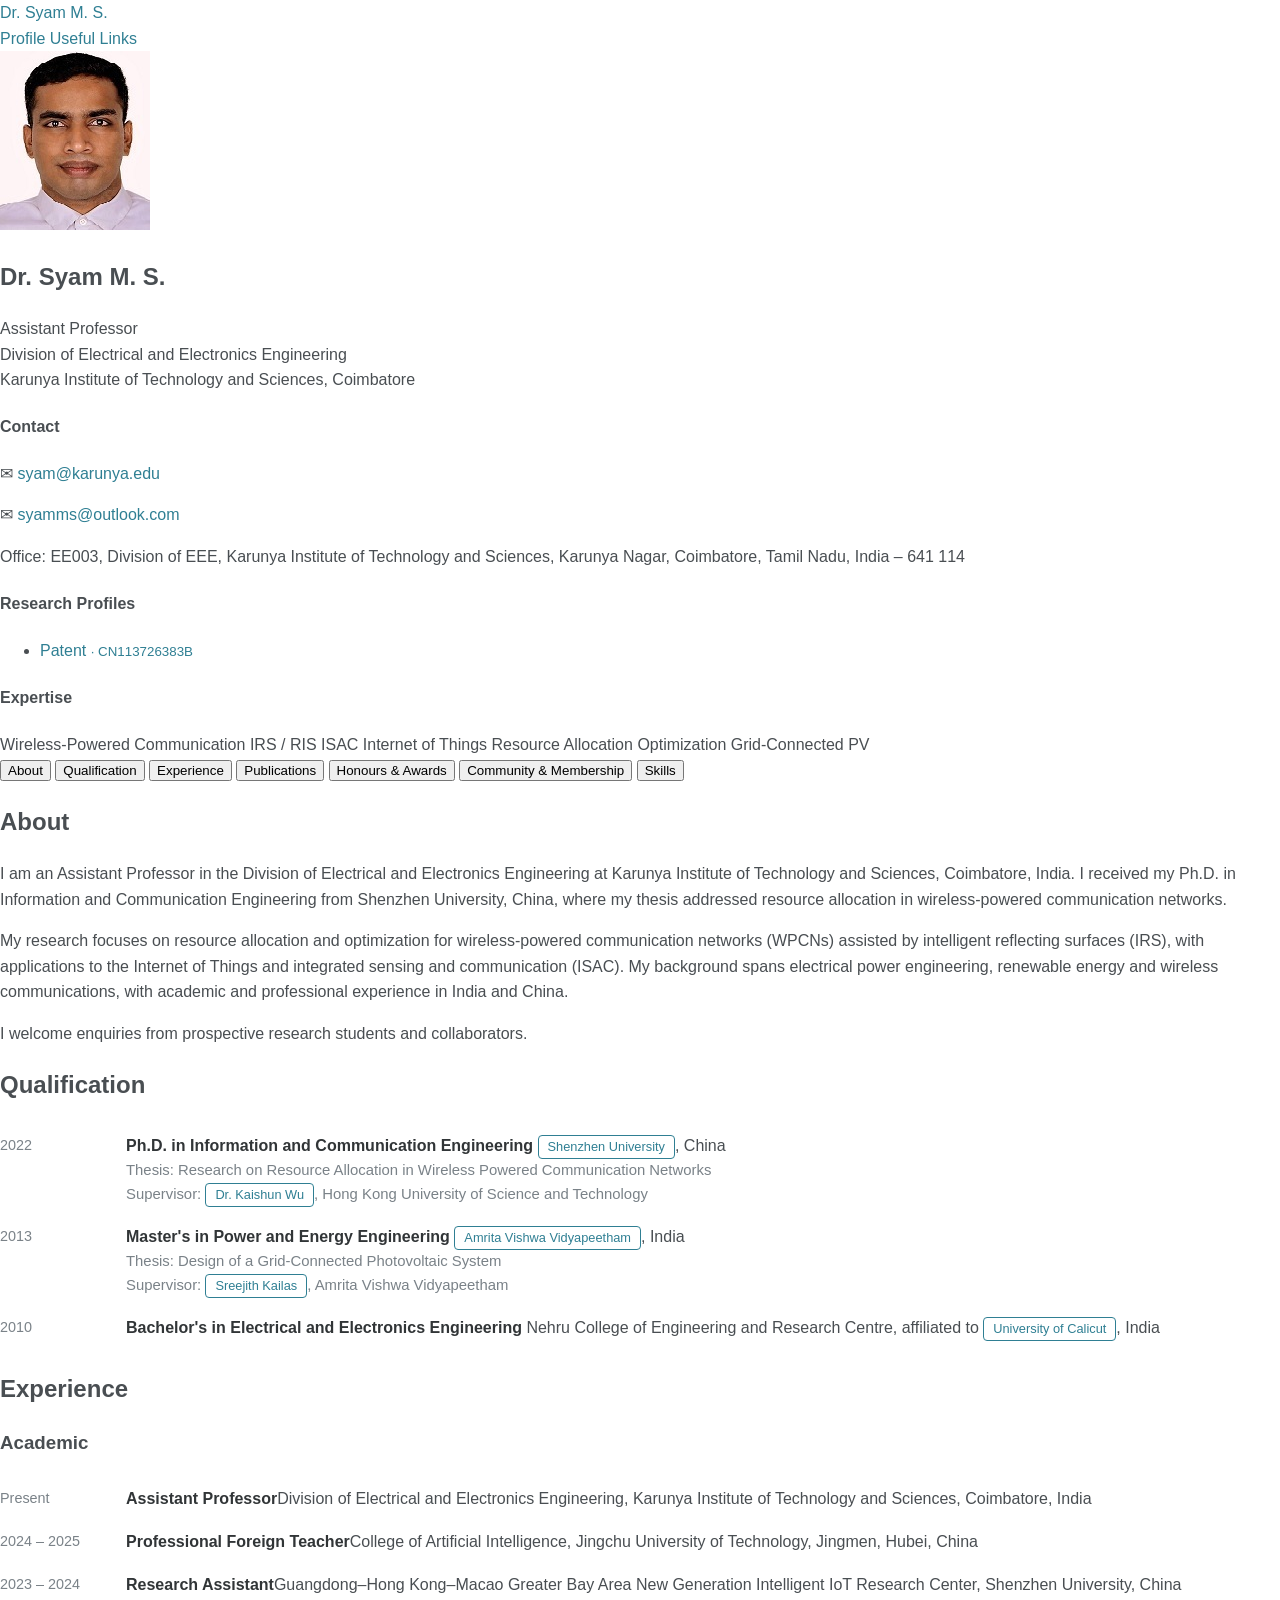
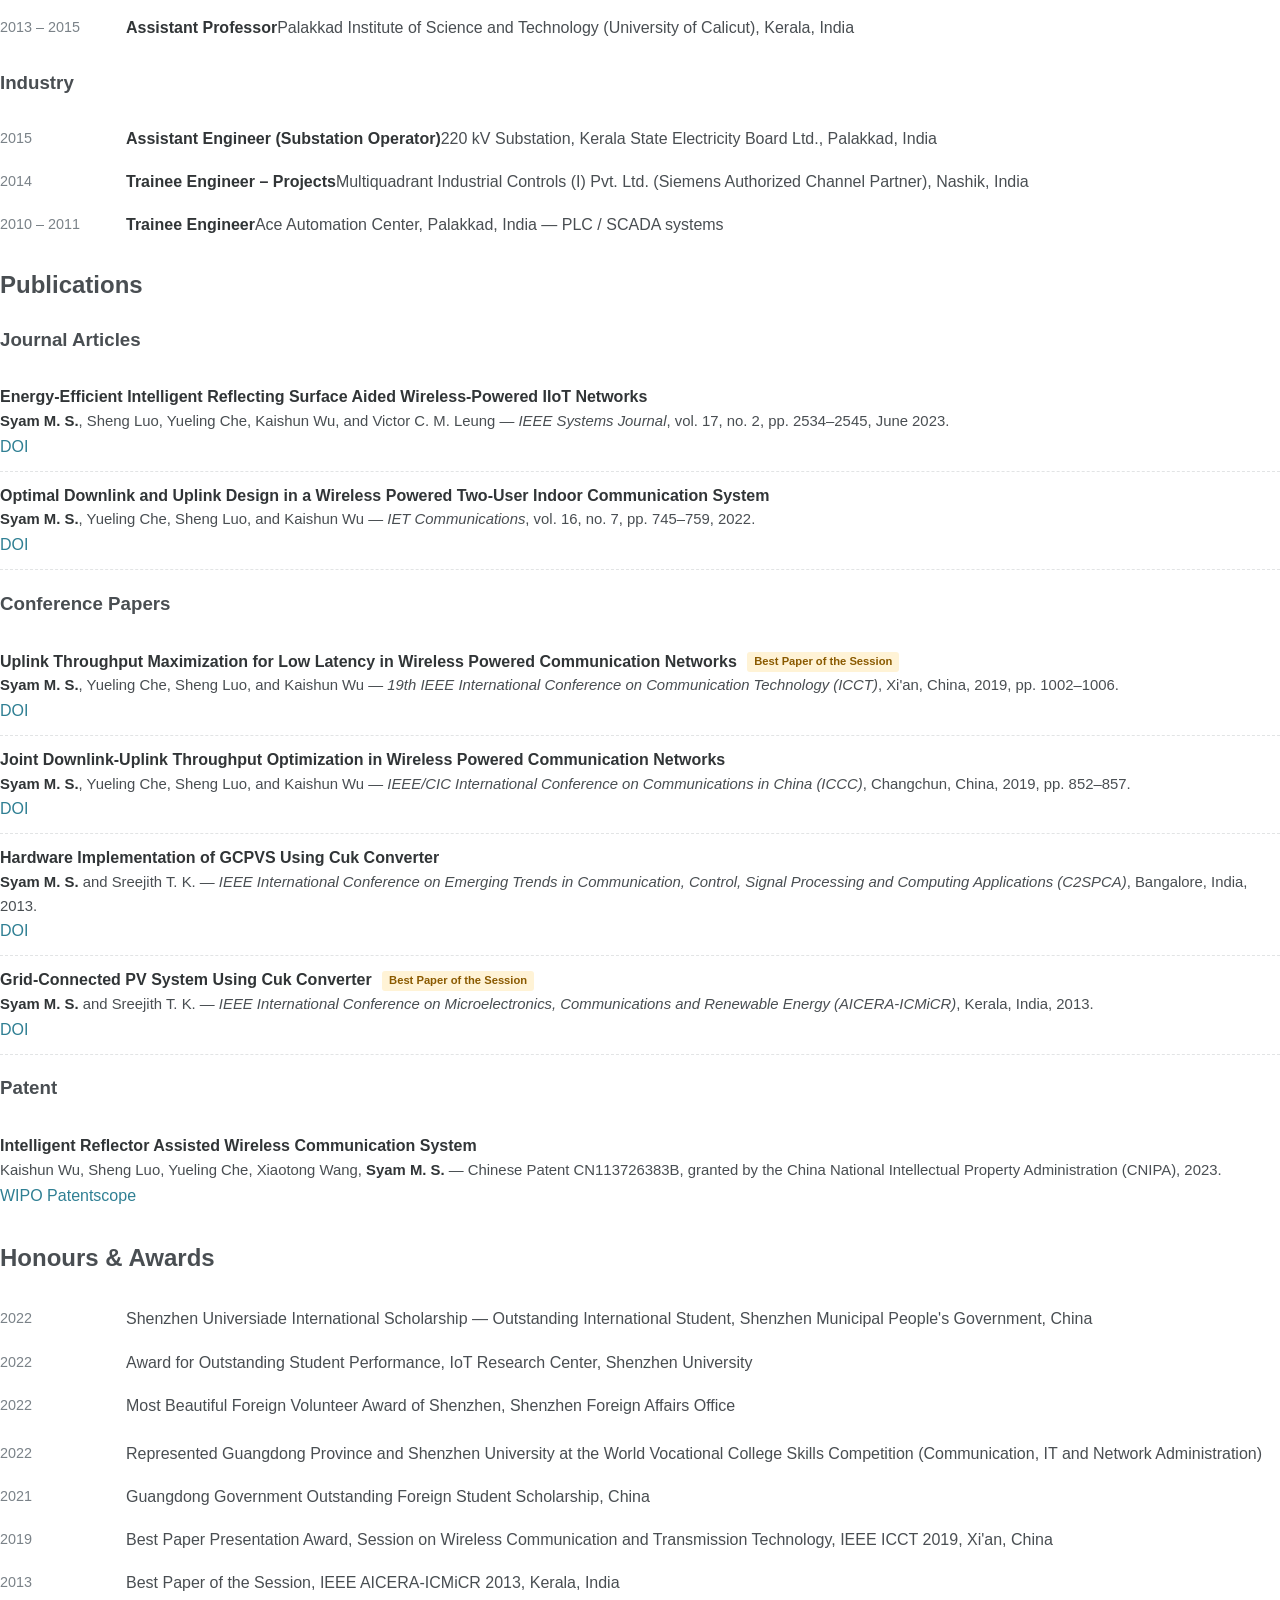
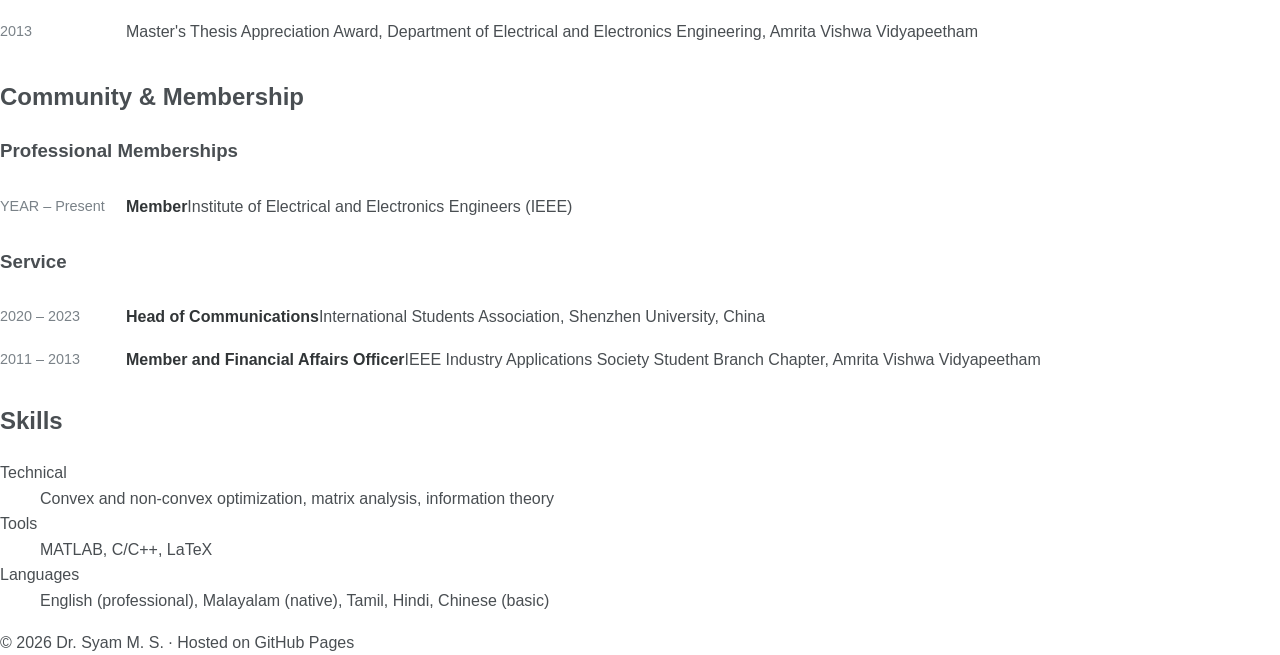
<file: index(1).html>
<!DOCTYPE html>
<html lang="en">
<head>
<meta charset="UTF-8">
<meta name="viewport" content="width=device-width, initial-scale=1.0">
<title>Dr. Syam M. S. | Karunya Institute of Technology and Sciences</title>
<meta name="description" content="Dr. Syam M. S., Assistant Professor, Division of Electrical and Electronics Engineering, Karunya Institute of Technology and Sciences, Coimbatore. Research on wireless-powered communication networks, intelligent reflecting surfaces, IoT and ISAC.">
<link href="https://fonts.googleapis.com/css2?family=Source+Serif+4:wght@400;600&family=Inter:wght@400;500;600&display=swap" rel="stylesheet">
<link rel="stylesheet" href="style.css">
</head>
<body>

<header>
  <div class="top">
    <a class="brand" href="index.html">Dr. Syam M. S.</a>
    <nav>
      <a href="index.html" class="active">Profile</a>
      <a href="resources.html">Useful Links</a>
    </nav>
  </div>
</header>

<div class="wrap">

  <!-- =============== LEFT: PROFILE CARD =============== -->
  <aside class="card profile">
    <!-- Upload your photo to the repository with the name photo.jpg -->
    <img class="photo" src="photo.jpg" alt="Dr. Syam M. S.">
    <h1>Dr. Syam M. S.</h1>
    <p class="desig">Assistant Professor<br>Division of Electrical and Electronics Engineering<br>Karunya Institute of Technology and Sciences, Coimbatore</p>

    <div class="block">
      <h4>Contact</h4>
      <p>✉ <a href="mailto:syam@karunya.edu">syam@karunya.edu</a></p>
      <p>✉ <a href="mailto:syamms@outlook.com">syamms@outlook.com</a></p>
      <p>Office: EE003, Division of EEE, Karunya Institute of Technology and Sciences, Karunya Nagar, Coimbatore, Tamil Nadu, India – 641 114</p>
    </div>

    <div class="block">
      <h4>Research Profiles</h4>
      <ul class="ids">
        <!-- Add your ID/link, then delete the comment markers around that line -->
        <!-- <li><a href="https://scholar.google.com/citations?user=YOUR_ID" target="_blank">Google Scholar</a></li> -->
        <!-- <li><a href="https://www.webofscience.com/wos/author/record/YOUR_RID" target="_blank">Web of Science <small>· ResearcherID: XXX-0000-0000</small></a></li> -->
        <!-- <li><a href="https://orcid.org/0000-0000-0000-0000" target="_blank">ORCID <small>· 0000-0000-0000-0000</small></a></li> -->
        <!-- <li><a href="https://www.scopus.com/authid/detail.uri?authorId=YOUR_ID" target="_blank">Scopus <small>· Author ID</small></a></li> -->
        <!-- <li><a href="https://ieeexplore.ieee.org/author/YOUR_ID" target="_blank">IEEE Xplore</a></li> -->
        <!-- <li><a href="https://vidwan.inflibnet.ac.in/profile/YOUR_ID" target="_blank">Vidwan</a></li> -->
        <!-- <li><a href="https://www.linkedin.com/in/YOUR_PROFILE" target="_blank">LinkedIn</a></li> -->
        <li><a href="https://patentscope.wipo.int/search/en/detail.jsf?docPN=CN113726383" target="_blank">Patent <small>· CN113726383B</small></a></li>
      </ul>
    </div>

    <div class="block">
      <h4>Expertise</h4>
      <div class="expertise">
        <span>Wireless-Powered Communication</span>
        <span>IRS / RIS</span>
        <span>ISAC</span>
        <span>Internet of Things</span>
        <span>Resource Allocation</span>
        <span>Optimization</span>
        <span>Grid-Connected PV</span>
      </div>
    </div>
  </aside>

  <!-- =============== RIGHT: TABBED CONTENT =============== -->
  <main class="card">
    <div class="tabs">
      <button data-tab="about" class="active">About</button>
      <button data-tab="qualification">Qualification</button>
      <button data-tab="experience">Experience</button>
      <button data-tab="publications">Publications</button>
      <button data-tab="awards">Honours &amp; Awards</button>
      <button data-tab="membership">Community &amp; Membership</button>
      <button data-tab="skills">Skills</button>
    </div>

    <!-- ===== ABOUT ===== -->
    <section class="panel active" id="about">
      <h2>About</h2>
      <p>
        I am an Assistant Professor in the Division of Electrical and Electronics Engineering at
        Karunya Institute of Technology and Sciences, Coimbatore, India. I received my Ph.D. in
        Information and Communication Engineering from Shenzhen University, China, where my thesis
        addressed resource allocation in wireless-powered communication networks.
      </p>
      <p>
        My research focuses on resource allocation and optimization for wireless-powered
        communication networks (WPCNs) assisted by intelligent reflecting surfaces (IRS), with
        applications to the Internet of Things and integrated sensing and communication (ISAC).
        My background spans electrical power engineering, renewable energy and wireless
        communications, with academic and professional experience in India and China.
      </p>
      <p>I welcome enquiries from prospective research students and collaborators.</p>
    </section>

    <!-- ===== QUALIFICATION ===== -->
    <section class="panel" id="qualification">
      <h2>Qualification</h2>
      <div class="entry">
        <div class="when">2022</div>
        <div>
          <strong>Ph.D. in Information and Communication Engineering</strong>
          <a class="pill" href="https://www.szu.edu.cn/" target="_blank">Shenzhen University</a>, China
          <div class="sub">Thesis: Research on Resource Allocation in Wireless Powered Communication Networks</div>
          <div class="sub">Supervisor: <a class="pill" href="https://kaishun-wu.github.io/" target="_blank">Dr. Kaishun Wu</a>, Hong Kong University of Science and Technology</div>
        </div>
      </div>
      <div class="entry">
        <div class="when">2013</div>
        <div>
          <strong>Master's in Power and Energy Engineering</strong>
          <a class="pill" href="https://www.amrita.edu/" target="_blank">Amrita Vishwa Vidyapeetham</a>, India
          <div class="sub">Thesis: Design of a Grid-Connected Photovoltaic System</div>
          <div class="sub">Supervisor: <a class="pill" href="https://www.amrita.edu/faculty/sreejithkailas/" target="_blank">Sreejith Kailas</a>, Amrita Vishwa Vidyapeetham</div>
        </div>
      </div>
      <div class="entry">
        <div class="when">2010</div>
        <div>
          <strong>Bachelor's in Electrical and Electronics Engineering</strong>
          Nehru College of Engineering and Research Centre, affiliated to <a class="pill" href="https://uoc.ac.in/" target="_blank">University of Calicut</a>, India
        </div>
      </div>
    </section>

    <!-- ===== EXPERIENCE ===== -->
    <section class="panel" id="experience">
      <h2>Experience</h2>
      <h3>Academic</h3>
      <div class="entry"><div class="when">Present</div><div><strong>Assistant Professor</strong>Division of Electrical and Electronics Engineering, Karunya Institute of Technology and Sciences, Coimbatore, India</div></div>
      <div class="entry"><div class="when">2024 – 2025</div><div><strong>Professional Foreign Teacher</strong>College of Artificial Intelligence, Jingchu University of Technology, Jingmen, Hubei, China</div></div>
      <div class="entry"><div class="when">2023 – 2024</div><div><strong>Research Assistant</strong>Guangdong–Hong Kong–Macao Greater Bay Area New Generation Intelligent IoT Research Center, Shenzhen University, China</div></div>
      <div class="entry"><div class="when">2013 – 2015</div><div><strong>Assistant Professor</strong>Palakkad Institute of Science and Technology (University of Calicut), Kerala, India</div></div>
      <h3>Industry</h3>
      <div class="entry"><div class="when">2015</div><div><strong>Assistant Engineer (Substation Operator)</strong>220 kV Substation, Kerala State Electricity Board Ltd., Palakkad, India</div></div>
      <div class="entry"><div class="when">2014</div><div><strong>Trainee Engineer – Projects</strong>Multiquadrant Industrial Controls (I) Pvt. Ltd. (Siemens Authorized Channel Partner), Nashik, India</div></div>
      <div class="entry"><div class="when">2010 – 2011</div><div><strong>Trainee Engineer</strong>Ace Automation Center, Palakkad, India — PLC / SCADA systems</div></div>
    </section>

    <!-- ===== PUBLICATIONS ===== -->
    <section class="panel" id="publications">
      <h2>Publications</h2>

    <h3>Journal Articles</h3>
    <div class="pub">
      <div class="pub-title">Energy-Efficient Intelligent Reflecting Surface Aided Wireless-Powered IIoT Networks</div>
      <div class="pub-meta"><b>Syam M. S.</b>, Sheng Luo, Yueling Che, Kaishun Wu, and Victor C. M. Leung — <em>IEEE Systems Journal</em>, vol. 17, no. 2, pp. 2534–2545, June 2023.</div>
      <div class="pub-links"><a href="https://doi.org/10.1109/JSYST.2022.3186964" target="_blank">DOI</a></div>
    </div>
    <div class="pub">
      <div class="pub-title">Optimal Downlink and Uplink Design in a Wireless Powered Two-User Indoor Communication System</div>
      <div class="pub-meta"><b>Syam M. S.</b>, Yueling Che, Sheng Luo, and Kaishun Wu — <em>IET Communications</em>, vol. 16, no. 7, pp. 745–759, 2022.</div>
      <div class="pub-links"><a href="https://doi.org/10.1049/cmu2.12368" target="_blank">DOI</a></div>
    </div>

    <h3>Conference Papers</h3>
    <div class="pub">
      <div class="pub-title">Uplink Throughput Maximization for Low Latency in Wireless Powered Communication Networks <span class="badge">Best Paper of the Session</span></div>
      <div class="pub-meta"><b>Syam M. S.</b>, Yueling Che, Sheng Luo, and Kaishun Wu — <em>19th IEEE International Conference on Communication Technology (ICCT)</em>, Xi'an, China, 2019, pp. 1002–1006.</div>
      <div class="pub-links"><a href="https://doi.org/10.1109/ICCT46805.2019.8947043" target="_blank">DOI</a></div>
    </div>
    <div class="pub">
      <div class="pub-title">Joint Downlink-Uplink Throughput Optimization in Wireless Powered Communication Networks</div>
      <div class="pub-meta"><b>Syam M. S.</b>, Yueling Che, Sheng Luo, and Kaishun Wu — <em>IEEE/CIC International Conference on Communications in China (ICCC)</em>, Changchun, China, 2019, pp. 852–857.</div>
      <div class="pub-links"><a href="https://doi.org/10.1109/ICCChina.2019.8855977" target="_blank">DOI</a></div>
    </div>
    <div class="pub">
      <div class="pub-title">Hardware Implementation of GCPVS Using Cuk Converter</div>
      <div class="pub-meta"><b>Syam M. S.</b> and Sreejith T. K. — <em>IEEE International Conference on Emerging Trends in Communication, Control, Signal Processing and Computing Applications (C2SPCA)</em>, Bangalore, India, 2013.</div>
      <div class="pub-links"><a href="https://doi.org/10.1109/C2SPCA.2013.6749380" target="_blank">DOI</a></div>
    </div>
    <div class="pub">
      <div class="pub-title">Grid-Connected PV System Using Cuk Converter <span class="badge">Best Paper of the Session</span></div>
      <div class="pub-meta"><b>Syam M. S.</b> and Sreejith T. K. — <em>IEEE International Conference on Microelectronics, Communications and Renewable Energy (AICERA-ICMiCR)</em>, Kerala, India, 2013.</div>
      <div class="pub-links"><a href="https://doi.org/10.1109/AICERA-ICMiCR.2013.6576036" target="_blank">DOI</a></div>
    </div>

    <h3>Patent</h3>
    <div class="pub">
      <div class="pub-title">Intelligent Reflector Assisted Wireless Communication System</div>
      <div class="pub-meta">Kaishun Wu, Sheng Luo, Yueling Che, Xiaotong Wang, <b>Syam M. S.</b> — Chinese Patent CN113726383B, granted by the China National Intellectual Property Administration (CNIPA), 2023.</div>
      <div class="pub-links"><a href="https://patentscope.wipo.int/search/en/detail.jsf?docPN=CN113726383" target="_blank">WIPO Patentscope</a></div>
    </div>
    </section>

    <!-- ===== AWARDS ===== -->
    <section class="panel" id="awards">
      <h2>Honours &amp; Awards</h2>
    <div class="entry"><div class="when">2022</div><div>Shenzhen Universiade International Scholarship — Outstanding International Student, Shenzhen Municipal People's Government, China</div></div>
    <div class="entry"><div class="when">2022</div><div>Award for Outstanding Student Performance, IoT Research Center, Shenzhen University</div></div>
    <div class="entry"><div class="when">2022</div><div>Most Beautiful Foreign Volunteer Award of Shenzhen, Shenzhen Foreign Affairs Office
      <div class="btns">
        <!-- Replace the # with the real links, then delete the comment markers around each line -->
        <!-- <a href="#" target="_blank">University News</a> -->
        <!-- <a href="#" target="_blank">Government News</a> -->
        <!-- <a href="certificates/foreign-volunteer-award.pdf" target="_blank">Certificate</a> -->
      </div>
    </div></div>
    <div class="entry"><div class="when">2022</div><div>Represented Guangdong Province and Shenzhen University at the World Vocational College Skills Competition (Communication, IT and Network Administration)</div></div>
    <div class="entry"><div class="when">2021</div><div>Guangdong Government Outstanding Foreign Student Scholarship, China</div></div>
    <div class="entry"><div class="when">2019</div><div>Best Paper Presentation Award, Session on Wireless Communication and Transmission Technology, IEEE ICCT 2019, Xi'an, China</div></div>
    <div class="entry"><div class="when">2013</div><div>Best Paper of the Session, IEEE AICERA-ICMiCR 2013, Kerala, India
      <div class="btns">
        <!-- <a href="#" target="_blank">Amrita News</a> -->
      </div>
    </div></div>
    <div class="entry"><div class="when">2013</div><div>Master's Thesis Appreciation Award, Department of Electrical and Electronics Engineering, Amrita Vishwa Vidyapeetham
      <div class="btns">
        <!-- <a href="certificates/master-thesis-award.pdf" target="_blank">Certificate</a> -->
      </div>
    </div></div>
    </section>

    <!-- ===== MEMBERSHIP ===== -->
    <section class="panel" id="membership">
      <h2>Community &amp; Membership</h2>
      <h3>Professional Memberships</h3>
      <div class="entry"><div class="when">YEAR – Present</div><div><strong>Member</strong>Institute of Electrical and Electronics Engineers (IEEE) <!-- · Membership No. XXXXXXXX --></div></div>
      <!-- Copy the line above for each additional membership -->

      <h3>Service</h3>
      <div class="entry"><div class="when">2020 – 2023</div><div><strong>Head of Communications</strong>International Students Association, Shenzhen University, China</div></div>
      <div class="entry"><div class="when">2011 – 2013</div><div><strong>Member and Financial Affairs Officer</strong>IEEE Industry Applications Society Student Branch Chapter, Amrita Vishwa Vidyapeetham</div></div>
    </section>

    <!-- ===== SKILLS ===== -->
    <section class="panel" id="skills">
      <h2>Skills</h2>
      <dl class="skills">
        <dt>Technical</dt><dd>Convex and non-convex optimization, matrix analysis, information theory</dd>
        <dt>Tools</dt><dd>MATLAB, C/C++, LaTeX</dd>
        <dt>Languages</dt><dd>English (professional), Malayalam (native), Tamil, Hindi, Chinese (basic)</dd>
      </dl>
    </section>
  </main>
</div>

<footer>© 2026 Dr. Syam M. S. · Hosted on GitHub Pages</footer>

<script>
  // Tab switching; also supports links like index.html#publications
  const buttons = document.querySelectorAll('.tabs button');
  function show(id) {
    if (!document.getElementById(id)) return;
    buttons.forEach(b => b.classList.toggle('active', b.dataset.tab === id));
    document.querySelectorAll('.panel').forEach(p => p.classList.toggle('active', p.id === id));
  }
  buttons.forEach(b => b.addEventListener('click', () => { show(b.dataset.tab); history.replaceState(null, '', '#' + b.dataset.tab); }));
  if (location.hash) show(location.hash.slice(1));
</script>
</body>
</html>
</file>
<file: style.css>
/* ===== AcademicPages-style theme, shared by all pages ===== */
:root {
  --text: #494e52;
  --dark: #313537;
  --muted: #7a8288;
  --link: #2f7f93;
  --link-hover: #1d5868;
  --border: #f2f3f3;
  --border-dark: #e2e4e5;
}
* { box-sizing: border-box; }
html { font-size: 16px; }
body {
  margin: 0; color: var(--text); background: #fff;
  font-family: -apple-system, BlinkMacSystemFont, "Roboto", "Segoe UI", "Helvetica Neue", "Lucida Grande", Arial, sans-serif;
  line-height: 1.6; display: flex; flex-direction: column; min-height: 100vh;
}
a { color: var(--link); text-decoration: none; }
a:hover { color: var(--link-hover); text-decoration: underline; }

/* ---------- Top menu ---------- */
.masthead { border-bottom: 1px solid var(--border); position: sticky; top: 0; background: #fff; z-index: 20; }
.masthead-inner { max-width: 1280px; margin: 0 auto; padding: 14px 2em; display: flex; align-items: center; gap: 1.6em; flex-wrap: wrap; }
.site-title { font-weight: 700; color: var(--dark); font-size: 1.05rem; margin-right: auto; }
.site-title:hover { text-decoration: none; color: var(--dark); }
.masthead nav { display: flex; gap: 1.6em; flex-wrap: wrap; }
.masthead nav a { color: var(--text); font-size: 0.95rem; padding: 2px 0; border-bottom: 2px solid transparent; }
.masthead nav a:hover, .masthead nav a.active { color: var(--dark); text-decoration: none; border-bottom-color: var(--muted); }
.menu-toggle { display: none; background: none; border: none; font-size: 1.4rem; color: var(--dark); cursor: pointer; }

/* ---------- Page: sidebar + content ---------- */
.page { max-width: 1280px; width: 100%; margin: 0 auto; padding: 2.5em 2em 3em; display: grid; grid-template-columns: 250px 1fr; gap: 3em; flex: 1; }
.sidebar { font-size: 0.85rem; position: sticky; top: 80px; align-self: start; }
.avatar { width: 175px; height: 175px; object-fit: cover; border-radius: 50%; border: 1px solid var(--border-dark); padding: 5px; background: #fff; display: block; }
.author-name { font-size: 1.25rem; color: var(--dark); margin: 0.8em 0 0.3em; }
.author-bio { color: var(--muted); margin: 0 0 1em; }
.follow-btn { display: none; }
.author-links { list-style: none; padding: 0; margin: 0; }
.author-links li { margin: 0 0 0.55em; display: flex; }
.author-links i { width: 22px; flex: none; color: var(--dark); padding-top: 3px; text-align: left; }
.author-links a, .author-links li > span, .author-links li { color: var(--text); }
.author-links a { display: flex; }
.author-links a:hover { color: var(--link); text-decoration: none; }

/* ---------- Content typography ---------- */
#content { min-width: 0; max-width: 820px; }
#content h1 { font-size: 1.9rem; color: var(--dark); margin: 0 0 0.8em; line-height: 1.25; }
#content h2 { font-size: 1.35rem; color: var(--dark); margin: 1.6em 0 0.7em; padding-bottom: 0.4em; border-bottom: 1px solid var(--border-dark); }
#content h3 { font-size: 1.05rem; color: var(--dark); margin: 1.4em 0 0.4em; }
#content p { margin: 0 0 1em; }
#content ul, #content ol { padding-left: 1.4em; }
#content li { margin-bottom: 0.45em; }

/* entries (education, experience, awards) */
.entry { display: grid; grid-template-columns: 110px 1fr; gap: 1em; padding: 0.55em 0; }
.entry .when { color: var(--muted); font-size: 0.9rem; padding-top: 1px; }
.entry strong { color: var(--dark); }
.sub { color: var(--muted); font-size: 0.93rem; }

/* inline link buttons (universities, supervisors, DOI, certificates...) */
a.pill { display: inline-block; font-size: 0.8rem; padding: 0 9px; border: 1px solid var(--link); border-radius: 4px; color: var(--link); line-height: 1.7; }
a.pill:hover { background: var(--link); color: #fff; text-decoration: none; }
.btns { margin-top: 5px; display: flex; gap: 6px; flex-wrap: wrap; }
.btns:empty { display: none; }

/* publications */
.pub { padding: 0.7em 0; border-bottom: 1px dashed var(--border-dark); }
.pub:last-child { border-bottom: none; }
.pub-title { font-weight: 600; color: var(--dark); }
.pub-meta { font-size: 0.93rem; }
.pub-meta b { color: var(--dark); }
.badge { display: inline-block; font-size: 0.7rem; font-weight: 600; padding: 1px 7px; border-radius: 3px; background: #fff3d6; color: #8a5a00; margin-left: 6px; vertical-align: middle; }

.note { background: #f7f9fa; border-left: 3px solid var(--link); padding: 6px 12px; font-size: 0.9rem; margin-top: 6px; }

/* ---------- Footer ---------- */
.page-footer { background: #fafafa; border-top: 1px solid var(--border-dark); color: var(--muted); font-size: 0.8rem; text-align: center; padding: 1.4em; }

/* ---------- Mobile ---------- */
@media (max-width: 860px) {
  .menu-toggle { display: block; }
  .masthead nav { display: none; width: 100%; flex-direction: column; gap: 0.6em; padding-top: 0.6em; }
  .masthead nav.open { display: flex; }
  .page { grid-template-columns: 1fr; gap: 1.5em; padding: 1.5em 1.2em; }
  .sidebar { position: static; display: grid; grid-template-columns: 90px 1fr; gap: 0 14px; align-items: center; }
  .avatar { width: 90px; height: 90px; grid-row: span 2; padding: 3px; }
  .author-name { margin: 0; }
  .author-bio { margin: 0; }
  .follow-btn { display: inline-block; grid-column: 1 / -1; margin-top: 12px; justify-self: start; background: #fff; border: 1px solid var(--border-dark); border-radius: 4px; padding: 4px 14px; font: inherit; cursor: pointer; }
  .author-links { display: none; grid-column: 1 / -1; margin-top: 10px; }
  .author-links.open { display: block; }
  .entry { grid-template-columns: 1fr; gap: 0; }
}
</file>
